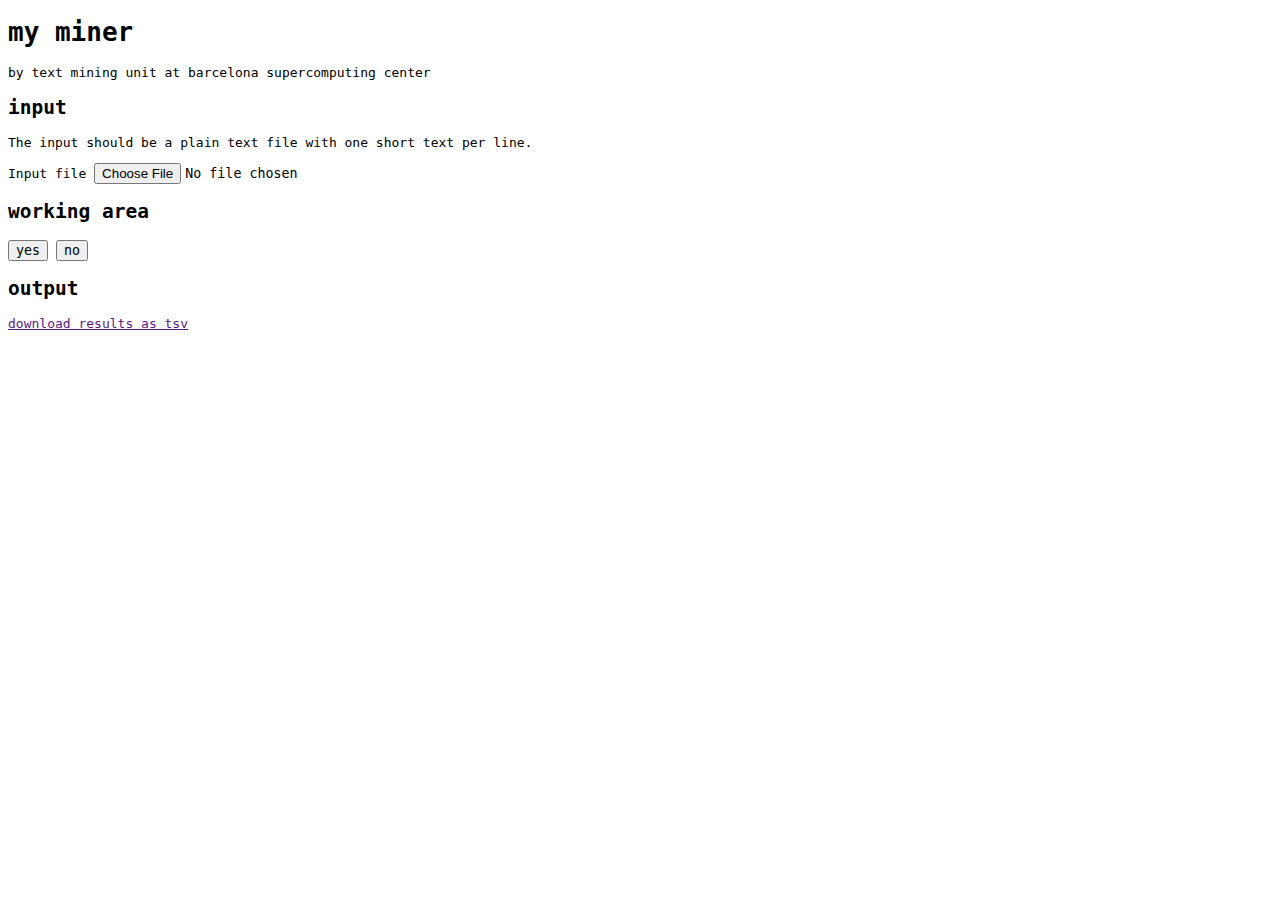
<file: index.html>
<!DOCTYPE html>
<html lang="en">

<head>
  <meta charset="UTF-8">
  <meta name="viewport" content="width=device-width, initial-scale=1.0">
  <title>my miner</title>
  <style>
    * {
      font-family: monospace;
    }
  </style>
</head>

<body>
  <h1>my miner</h1>
  <p>by text mining unit at barcelona supercomputing center</p>
  <h2>input</h2>
  <p>The input should be a plain text file with one short text per line.</p>
  <label for="input">Input file</label>
  <input type="file" id="input">
  <h2>working area</h2>
  <pre id="text"></pre>
  <div>
    <button id="yes">yes</button>
    <button id="no">no</button>
  </div>
  <h2>output</h2>
  <a id="download" href="" download="">download results as tsv</a>
</body>

<script>
  const inputElement = document.getElementById('input')
  const textElement = document.getElementById('text')
  const yesButton = document.getElementById('yes')
  const noButton = document.getElementById('no')
  const downloadButton = document.getElementById('download')
  let lines = []
  const results = []
  let filename

  inputElement.addEventListener('change', handleInputFile)
  yesButton.addEventListener('click', () => markAs(true))
  noButton.addEventListener('click', () => markAs(false))
  downloadButton.addEventListener('click', download)

  function handleInputFile(input) {
    const file = input.target.files[0]
    filename = file.name
    const reader = new FileReader()
    reader.onload = (event) => {
      const content = event.target.result
      lines = content.split(/\r?\n/)
      textElement.textContent = lines.shift()
    }
    reader.onerror = (event) => {
      alert(event.target.error.name)
    }
    reader.readAsText(file)
  }

  function markAs(hasChosen) {
    const text = textElement.textContent
    result = { text, hasChosen }
    results.push(result)
    textElement.textContent = lines.shift()
  }

  function download() {
    const tsv = results.map(result => `${result.text}\t${result.hasChosen}`).join('\n')
    const data = new Blob([tsv], { type: 'text/plain;charset=UTF-8"', encoding: "UTF-8" })
    const url = window.URL.createObjectURL(data)
    downloadButton.href = url
    downloadButton.download = `${filename}-myminer-results-${new Date().toISOString()}.tsv`
  }
</script>

</html>
</file>
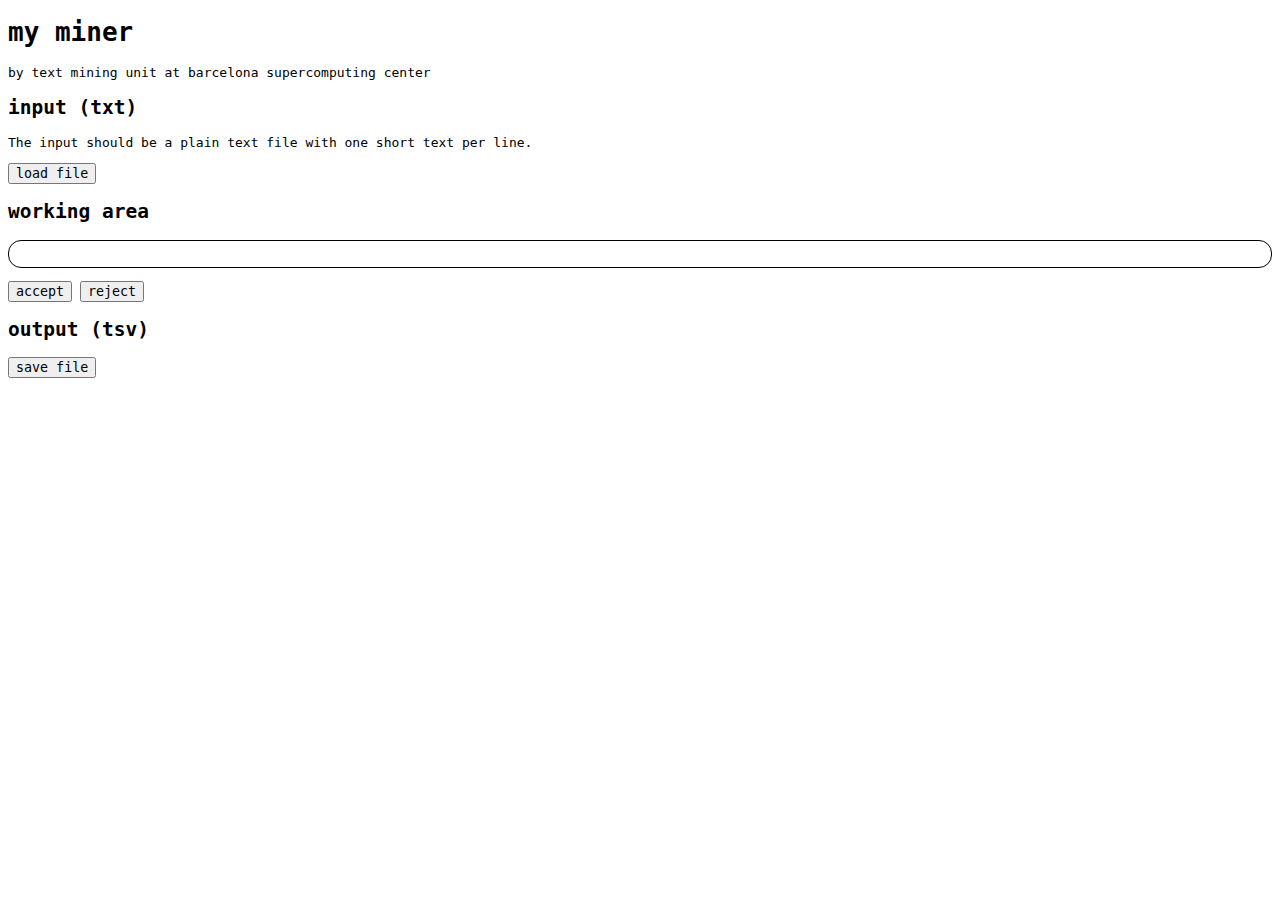
<file: index-FileSystemAccessAPI.html>
<!DOCTYPE html>
<html lang="en">

<head>
  <meta charset="UTF-8">
  <meta name="viewport" content="width=device-width, initial-scale=1.0">
  <title>my miner</title>
  <link rel="stylesheet" href="styles.css">
</head>

<body>
  <h1>my miner</h1>
  <p>by text mining unit at barcelona supercomputing center</p>
  <h2>input (txt)</h2>
  <p>The input should be a plain text file with one short text per line.</p>
  <button id="loadFileButton">load file</button>
  <h2>working area</h2>
  <pre id="textContainer"></pre>
  <div>
    <button id="acceptButton">accept</button>
    <button id="rejectButton">reject</button>
  </div>
  <h2>output (tsv)</h2>
  <button id="saveFileButton">save file</button>
  <script src="index-FileSystemAccessAPI.js"></script>
</body>

</html>
</file>
<file: styles.css>
* {
  font-family: monospace;
}

#textContainer {
  border: 1px solid black;
  border-radius: 1em;
  padding: 1em;
}
</file>
